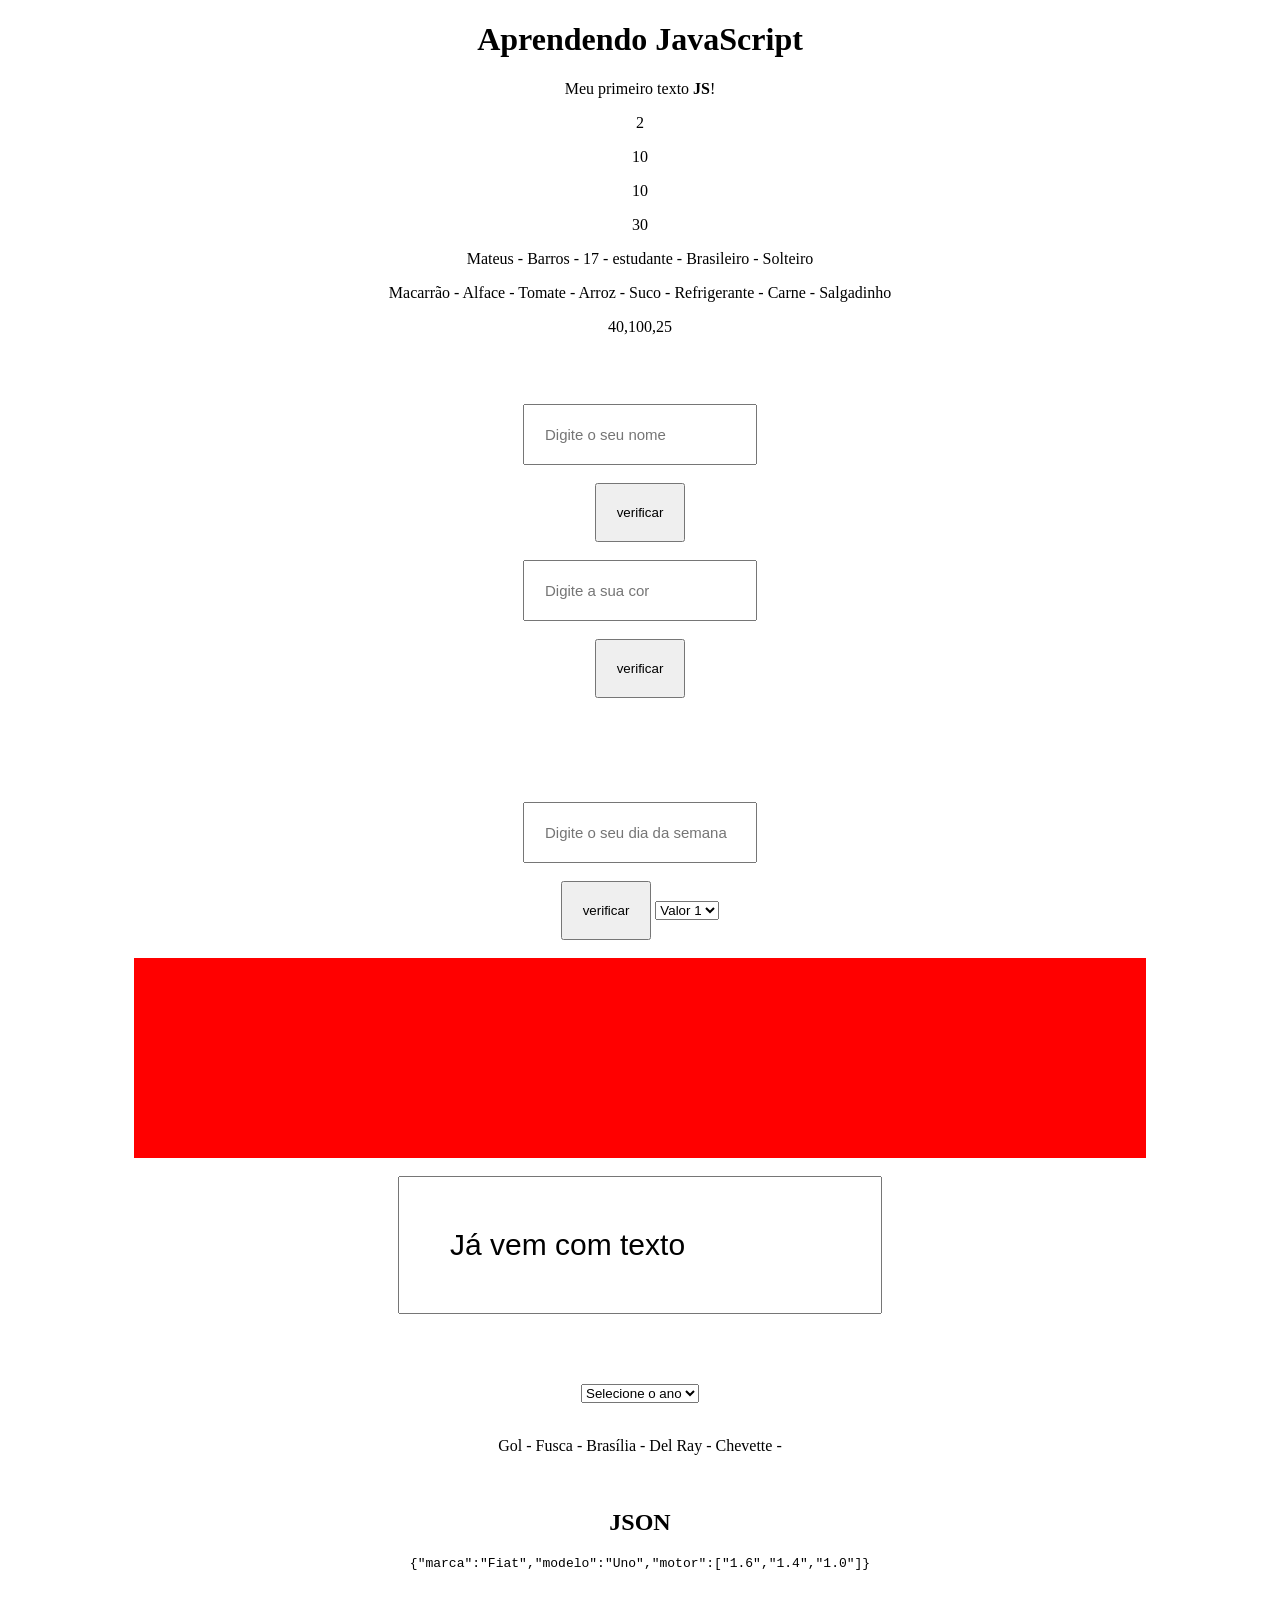
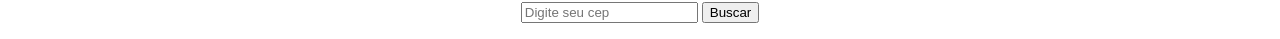
<file: Explicações_JavaScript/index.html>
<!DOCTYPE html>
<html lang="en">
<head>
	<meta charset="UTF-8">
	<meta name="viewport" content="width=device-width, initial-scale=1.0">
	<title>Aprendendo JavaScript</title>
</head>
<style>
	body{
		text-align: center;
	}
</style>
<body onresize="console.log('Houve um redimencionamento')"> <!-- onmousedown="alert('clicou na tela')" onmousup="alert('clicou na tela')" onload="alert('Terminou de carregar')"-->

<!-- JS interno e externo -->
 <!-- <script src="script.js"></script>-->	
 <!-- Sempre coloque o script antes de '</body>', para a página carregar mais rapidamente--> 

 <!-- Tipos de saída: formas de apresentar um dado -->
 <h1>Aprendendo JavaScript</h1>
 <p id="texto"></p>
 <p id="texto2"></p>
 <p id="texto3"></p>
 <p id="texto4"></p>
 <p id="texto5"></p>
 <p id="texto6"></p>
 <p id="texto7"></p>
 <p id="texto8"></p>
 <p id="texto9"></p>
<br>
 <p id="texto10"></p> <br>
<input style="padding: 20px; font-size: 15px;
"type="text" id="nome" placeholder="Digite o seu nome" > <br> <br>
<button onclick="verificar()" style="padding:20px">verificar</button>
<br><br>
<input style="padding: 20px; font-size: 15px;
"type="text" id="cor" placeholder="Digite a sua cor" >
 <br><br>
<button onclick="verificaCor()" style="padding:20px">verificar</button>
 <p id="texto11"></p><br>
<br><br>
<p id="texto12"></p><br>
<input style="padding: 20px; font-size: 15px;
"type="text" id="dia" placeholder="Digite o seu dia da semana" >
 <br><br>
<button onclick="diaDaSemana()" style="padding:20px">verificar</button>
 
 <!-- <button onclick="eventoClick()">Clique aqui(onclick)</button> <br>
<button ondblclick="eventoDblClick()">Clique aqui</button> <br><br> -->

<select id="itens" onchange="mudou()">
	<option value="1">Valor 1</option>
	<option value="2">Valor 2</option>
	<option value="3">Valor 3</option>
	<option value="4">Valor 4</option>

</select>
<br> <br>
<div id="teste" onmouseover="viraAzul()" onmouseout="viraVermelho()" style="margin: auto auto; width: 80%; height: 200px; background: red;">
	
</div>
<br>
<input onkeyup="teclaPressionada()" onblur="eventoClick()" onfocus="limpaTexto()" id="campo_texto" style="padding:50px; font-size:30px ;" placeholder="Digite algo" type="text" value="Já vem com texto">

<p id="texto13"></p><br>
<br><br>
<select id="ano">
	<option selected disabled>Selecione o ano</option>
</select>
<br><br>
<p id="texto14"></p><br>

<h2>JSON</h2>
<pre id="area"></pre>
<br>

<input type="text" id="cep" placeholder="Digite seu cep">
<button onclick="buscarCEP()">Buscar</button>
<p id="texto_"></p>


<!--  <p>
 	<script>
 		// document.write('Oi <u> escrito com document.write</u>');//uma forma de escrever em JS
 	</script>
 </p>
  -->
 <script src="edit.js"></script>
</body>
</html>
</file>
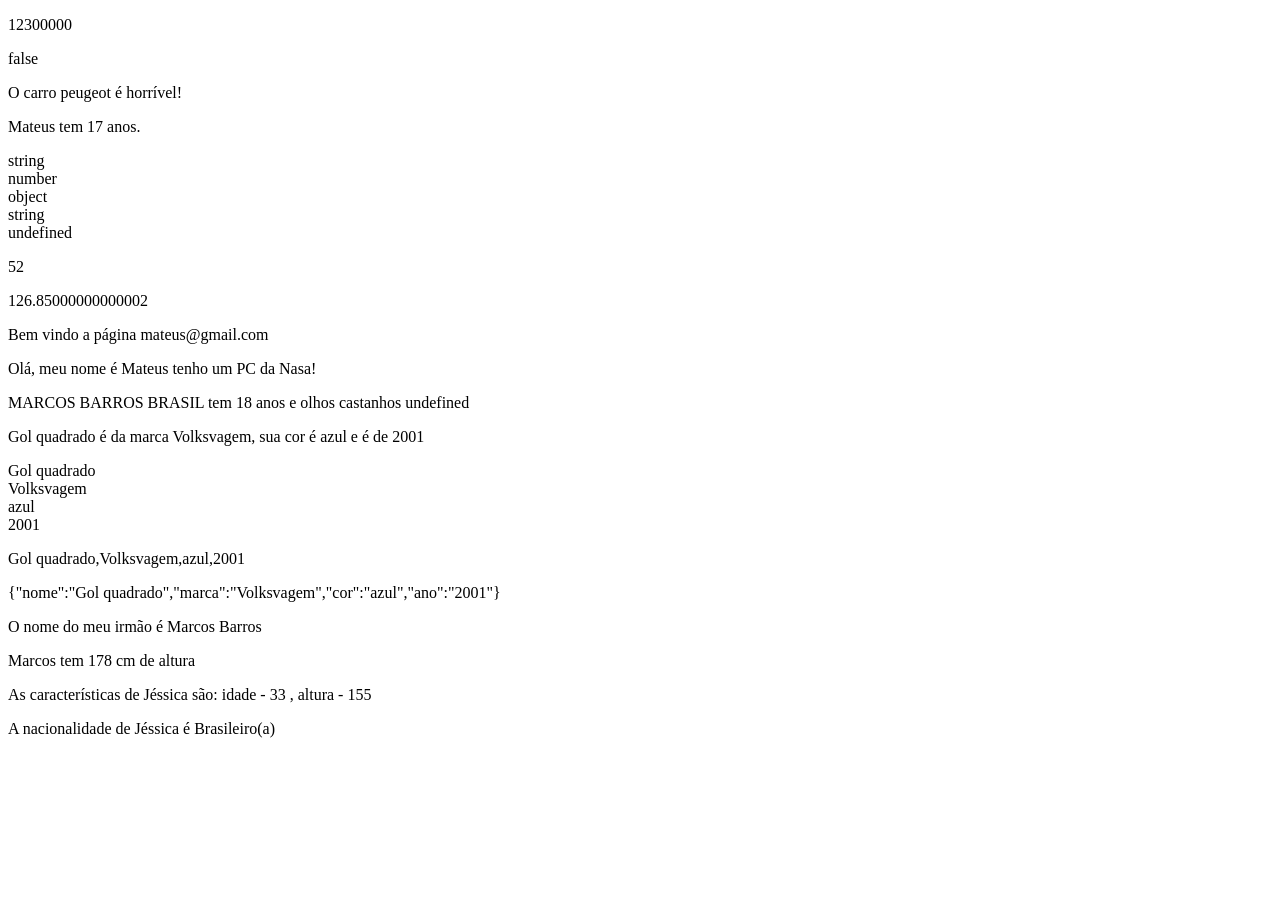
<file: aprendendo_js_w3c/objetos_e_tipos_de_dados.htm>
<!DOCTYPE html>
<html lang="en">
<head>
	<meta charset="UTF-8">
	<meta name="viewport" content="width=device-width, initial-scale=1.0">
	<title>Teste 3</title>
</head>
<body>
	<p id="exponen"></p>

	<p id="boolean"></p>

	<p id="array"></p>

	<p id="objeto"></p>

	<p id="typeof"></p>

	<p id="funcao"></p>

	<p id="funcao2"></p>

	<p id="welcome_user"></p>

	<p id="user"></p>

	<p id="obj"></p>

	<p id="obj_nome"></p>

	<p id="obj_loop"></p>

	<p id="obj_to_array"></p>

	<p id="obj_json"></p>

	<p id="constructor"></p>

	<p id="constructor_method"></p>

	<p id="constructor_prototype_method"></p>

	<p id="constructor_prototype_propriety"></p>

<script>
	// TIPOS DE DADOS JS
	let string1 = "Mateus B.B.";
	let x1 = 34.1;
	let x2 = 34;
	let exponenciacao = 123e5;
	// ARRAY
	const array_carros = ['Renegade', 'Volksvagem', 'peugeot'];
	// OBEJETO
	const pessoa = {nome : 'Mateus', idade:17, cordosOlhos:'castanhos', sexo:"Masculino"};
	// Variável indefinida
	let danone = "morango"; danone = undefined;

	document.getElementById('exponen').innerHTML = exponenciacao;
	document.getElementById('boolean').innerHTML = (x1 == x2);
	document.getElementById('array').innerHTML = "O carro " + array_carros[2] + " é horrível!";
	document.getElementById('array').innerHTML = "O carro " + array_carros[2] + " é horrível!";
	document.getElementById('objeto').innerHTML = pessoa.nome + " tem " + pessoa.idade + " anos.";

	document.getElementById('typeof').innerHTML = 
	typeof " 120" + "<br>"
	+ typeof 120 + "<br>"
	+ typeof pessoa + "<br>"
	+ typeof " " + "<br>"
	+ typeof danone;

	let fun = calculo(9, 3, 2);
	let fun2 = calculo(10, 5, 2)

	let tocelsius = toCelsius(400);

	// FUNÇÕES JS
	function calculo(a, b, c) {
		return (a * b) + c;
	}

	function toCelsius(kelvin){
		return (kelvin - 273.15); 
	}

	document.getElementById('funcao').innerHTML = fun2; 
	document.getElementById('funcao2').innerHTML = tocelsius; 

	// Objetos JS - É um tipo de variável engloba métodos e atributos

	const Account = {
		name: "Mateus", 
		type:"user", 
		email:"mateus@gmail.com",
		password: "123456",
		myItems:{
			item1:"PC",
			item2:"Smartphone",
			item3:"Watch"
		}
	};
	document.getElementById('welcome_user').innerHTML = "Bem vindo a página " + Account.email;
	document.getElementById('user').innerHTML = "Olá, meu nome é "+Account.name + " tenho um "+ Account.myItems.item1 + " da Nasa! ";


	// Outra forma de criar objetos JS

	// const Person = new Object();
	// Person.name = "Marcos";
	// Person.age = "18";
	// Person.eyeColor = "castanhos";

	const Person = {
		// Propriedades ou atributos
		name : "Marcos",
		lastname : "Barros Brasil",
	 	age : "18",	
	 	eyeColor : "castanhos",
	 	hair : "black",
	 	// Métodos do objetos
	 	fullName: function() {
	 		return (this.name + " " + this.lastname).toUpperCase();
	 		// toUpperCase() é um método que coloca todas as letras em maiúsculo
	 	}


	}
	// excluir uma propriedade
	delete Person.hair;

document.getElementById('obj').innerHTML = Person.fullName()  + " tem "+ Person.age + " anos e olhos " +Person['eyeColor'] + " " + Person.hair;
	
	// Exibição de Objeto JS
	
	// Pelo nome
	const carro = {
		nome: 'Gol quadrado',
		marca: 'Volksvagem',
		cor: 'azul',
		ano: '2001'
	};

document.getElementById('obj_nome').innerHTML = carro.nome + " é da marca " + carro.marca + ", sua cor é " + carro.cor + " e é de " + carro.ano;
	
	// Por um loop
	let paragrafo = "";
	for (let i in carro) {
		// paragrafo += carro[i] + "<br> ";
		paragrafo = paragrafo + carro[i] + "<br> ";

	};

document.getElementById('obj_loop').innerHTML = paragrafo;
	
	// Por object.values() - criar uma matriz para exibir as propriedades do objeto
	const myArray = Object.values(carro);

	document.getElementById('obj_to_array').innerHTML = myArray;

	// Por JSON.stringify() converter os objetos em string por json
	const convertionString = JSON.stringify(carro);

	document.getElementById('obj_json').innerHTML = convertionString;

	// Construct function - ajuda a criar objetos do mesmo tipo
	function Pessoa(nome, sobrenome, idade, altura){
		// Propriedades
		this.primeiroNome = nome;
		this.sobreNome = sobrenome;
		this.idadePessoa = idade;
		this.alturaPessoa = altura;
		// Método
		this.nomeCompleto = function () {
			return this.primeiroNome +" "+ this.sobreNome;
		}
	}
const meuIrmao = new Pessoa('Marcos', 'Barros ', 24, 178);
const minhaIrma = new Pessoa('Jéssica', 'Barros', 33, 155);


document.getElementById('constructor').innerHTML = "O nome do meu irmão é  " + meuIrmao.nomeCompleto();

	// Adicionando um método a um objeto 
	meuIrmao.aboutPerson = function(){
		return this.primeiroNome +" tem " + this.alturaPessoa + " cm de altura";
	}

	document.getElementById('constructor_method').innerHTML = meuIrmao.aboutPerson();

	// Adicionando mum método a classe que cria os objetos
	Pessoa.prototype.characters = function() {
		return "As características de " + this.primeiroNome + " são: idade - "+ this.idadePessoa + " , altura - " + this.alturaPessoa;
	};

document.getElementById('constructor_prototype_method').innerHTML = minhaIrma.characters();

	// Adicionando um atributo ao construtor
	Pessoa.prototype.nacionalidade = "Brasileiro(a)";

	document.getElementById('constructor_prototype_propriety').innerHTML = "A nacionalidade de "+ minhaIrma.primeiroNome + " é " + minhaIrma.nacionalidade;

</script>	


</body>
</html>
</file>
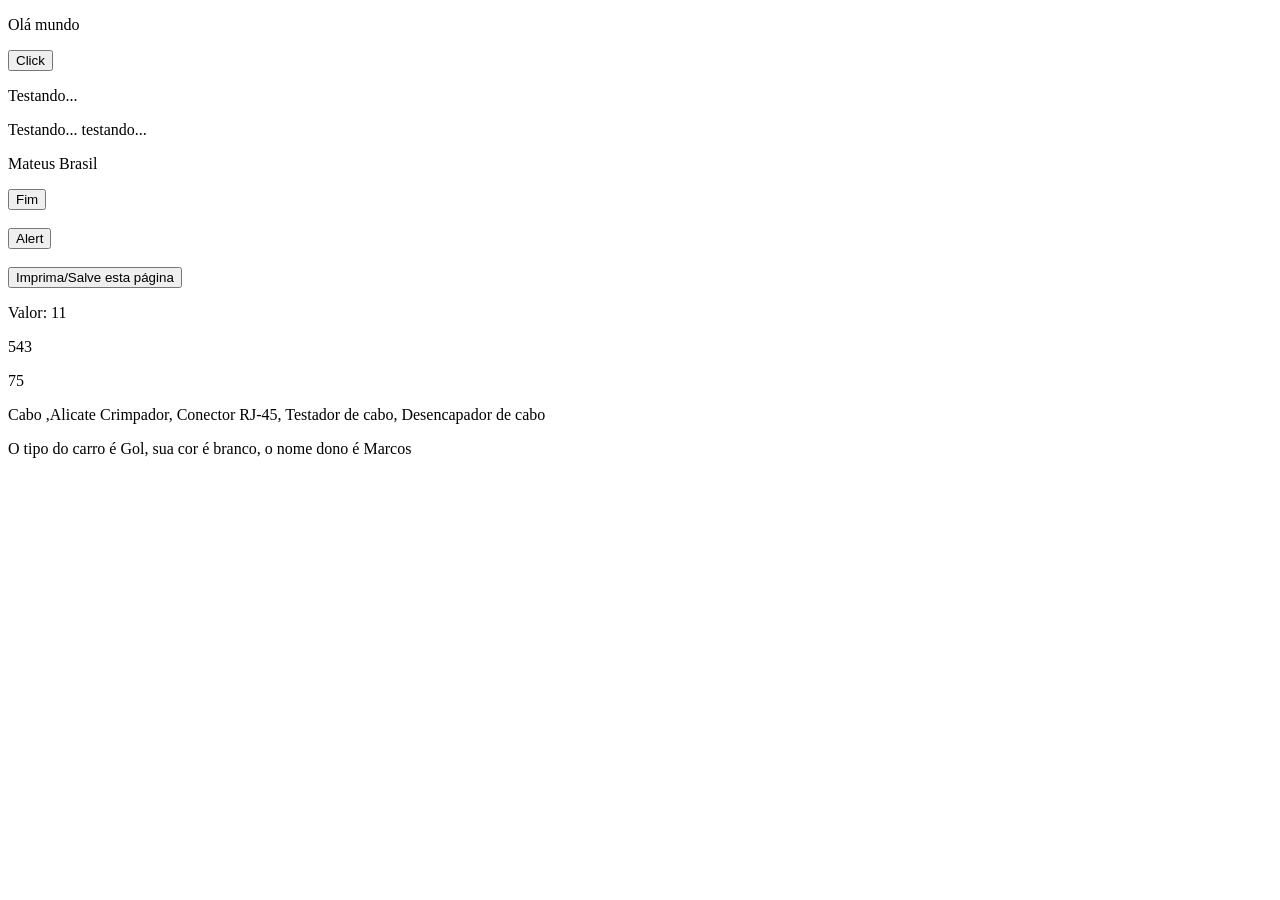
<file: aprendendo_js_w3c/teste.html>
<!DOCTYPE html>
<html lang="en">
<head>
	<meta charset="UTF-8">
	<meta name="viewport" content="width=device-width, initial-scale=1.0">
	<title>Teste JS</title>
</head>
<body>

	<p id="paragraph">Olá mundo</p>
	<button type="button" onclick="Func()">Click</button>
	<br>
	<!-- InnerText ou InnerHTML(mais versátil e mais usado) -->
	<p id="demo"></p>
	<p id="demo2"></p>
	<p id="demo3"></p>



	<!-- Document.write() - usado para teste e deleta todo o Html existente -->
	<button type="button" onclick="document.write(1+1)">Fim</button><br><br>

	<!-- window.alert() - caixa de alerta -->
	<button type="button" onclick="window.alert('Página teste')">Alert</button><br><br>

	<!-- console.log() - método no navegador para exibir dados -->
	<script type="text/javascript">console.log(9+1);</script> 

	<!-- window.print() - método no navegador para imprimir o conteúdo da janela atual -->
	<button onclick="window.print()">Imprima/Salve esta página</button>

	<!-- DECLARAÇÕES JS : Values, Operators, Expressions, Keywords, and Comments -->

	<!-- Variáveis JS - var, let e const -->
	<!-- 
	Sempre declare variáveis JS.
	Quando usar cada tipo de variável?
	Use const quando o valor ou tipo não deve ser alterado(arrays e objetos);
	Use let se não puder usar const;
	Use var se precisar de suporte a navegadores antigos.
	 -->
	<p id="demo4"></p>
	<p id="demo5"></p>
	<p id="demo6"></p>


	<script>
		let x, y;
		x = 5;
		y = 6;
		Soma = x + y;
		document.getElementById('demo4').innerHTML = "Valor: " + Soma;
		let Person = "Mateus Barros",
		 idade = "18";

		 let n ="5" + 4 + 3;
		 document.getElementById('demo5').innerHTML = n;

		 let n_ =  4 + 3 + "5";
		 document.getElementById('demo6').innerHTML = n_;
		 
	</script>

<!-- const JS - o valor desta variável não pode ser alterada -->
<p id="demo7"></p>
<p id="demo8"></p>
<p id="demo9"></p>


<script type="text/javascript">
	const equip_redes = ['Cabo de rede', 'Alicate Crimpador', ' Conector RJ-45', ' Testador de cabo'];
	// Pode alterar os elementos do array om const
	equip_redes[0] = "Cabo ";
	equip_redes.push(' Desencapador de cabo');
	document.getElementById('demo7').innerHTML = equip_redes;

	// Pode alterar as propriedades de um objeo const
	const carro = {type:"Gol", modelo:"100", cor:"vermelho"};
	carro.cor = "branco";
	carro.dono = "Marcos";
	document.getElementById('demo8').innerHTML = "O tipo do carro é " +carro.type + ", sua cor é " + carro.cor + ", o nome dono é " + carro.dono;
	// Escopo de const
	const p = 10;
	// O p aqui é 10
	{
		const p = 2;
	// O p aqui é 2

	}
	// O p aqui é 10

	document.getElementById('demo9').innerHTML = alert(carNome);
	const carNome = "do Danone";
</script>

<!-- Operadores JS  -->


</body>

<script>
	let number1, number2;
	number1 = 10;
	number2 = (3 + 9) * 7;

	let Nome, nome;
	Nome = "Pedro";
	Nome = "Paulo";


	document.getElementById("demo").innerHTML = "Testando...";
	document.getElementById("demo2").innerText = "Testando... testando...";

	function Func() {
		document.getElementById('paragraph').innerHTML = "Olá programador!!!!";
	}

	document.getElementById('demo3').innerHTML = "Mateus " + "Brasil" ;
</script>
</html>
</file>
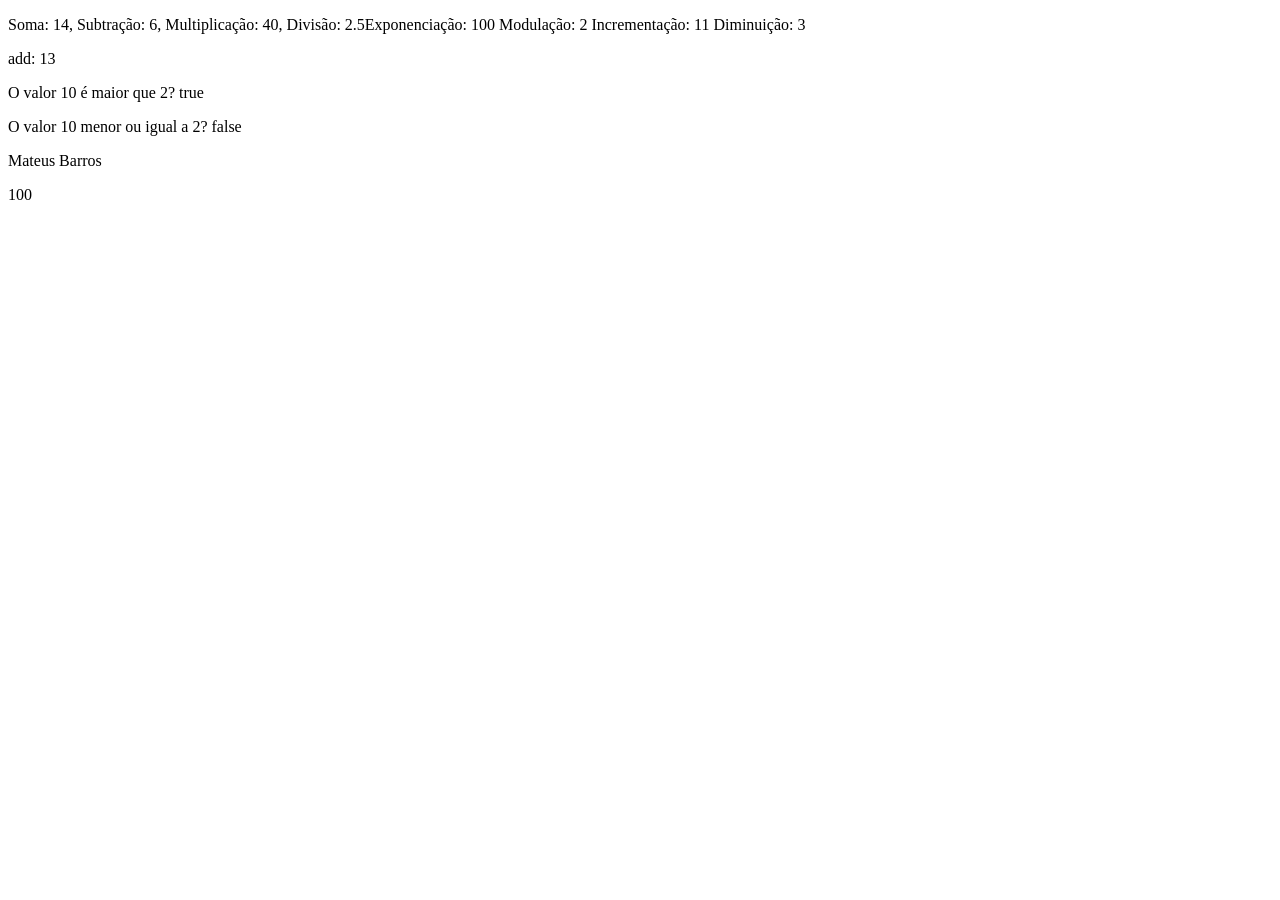
<file: aprendendo_js_w3c/teste2.html>
<!DOCTYPE html>
<html lang="en">
<head>
	<meta charset="UTF-8">
	<meta name="viewport" content="width=device-width, initial-scale=1.0">
	<title>Teste JS</title>
</head>
<body>
	<!-- OPERADORES JS -->
	<!-- Operadores aritméticos -->
	<p id="demo"></p>
	<script>
		let x = 10, y = 4, k = 2;
		let z = x + y;
		let s = x - y;
		let m = x * y;
		let d = x / y;
		let exponentiation = x**k;
		let modulus = x%y;
		// Incrementação
		x++;
		x1 = x;
		y--;
		y1 = y;

		document.getElementById('demo').innerHTML = "Soma: "+ z + ", Subtração: " + s + ", Multiplicação: "+ m + ", Divisão: " + d + "Exponenciação: " + exponentiation + " Modulação: " + modulus + " Incrementação: "+ x1 + " Diminuição: " + y1;

	</script>

	<!-- Operadores de Atribuição -->
	<p id="demo2"></p>
	<script type="text/javascript">
		let n1 = 10, n2 = 3;
		n1 += 3;
		n2 -= 3;
		n1 *= 3;
		n1 /= 3;




		document.getElementById('demo2').innerHTML = "add: " + n1 ; 
	</script>

	<!-- Operadores de Comparação -->
	<p id="demo3"></p>
	<p id="demo4"></p>
	

<script type="text/javascript">
	
let	value = 10, value2 = 2, value3 = "3";
let result = value > value2;
let result_ = value <= value2;


document.getElementById('demo3').innerHTML = "O valor " + value + " é maior que "+value2+ "? " + result;

document.getElementById('demo4').innerHTML = "O valor " + value + " menor ou igual a "+value2+ "? " + result_;

</script>

<!-- Comparação de Strings -> em ordem alfabética!! -->

<!-- Concatenar strings -->
<p id="demo5"></p>
<script>
	let txt1 = "Mateus", txt2 = "Barros";
	txt1 += " " + txt2;

	document.getElementById('demo5').innerHTML = txt1;

</script>
<!-- OBS -> Exponenciação pode ser feita de outra forma: -->
<p id="demo6"></p>
<script type="text/javascript">
	let p = 10;
	let o = Math.pow(p,2);

	document.getElementById('demo6').innerHTML = o;
</script>
</body>
</html>
</file>
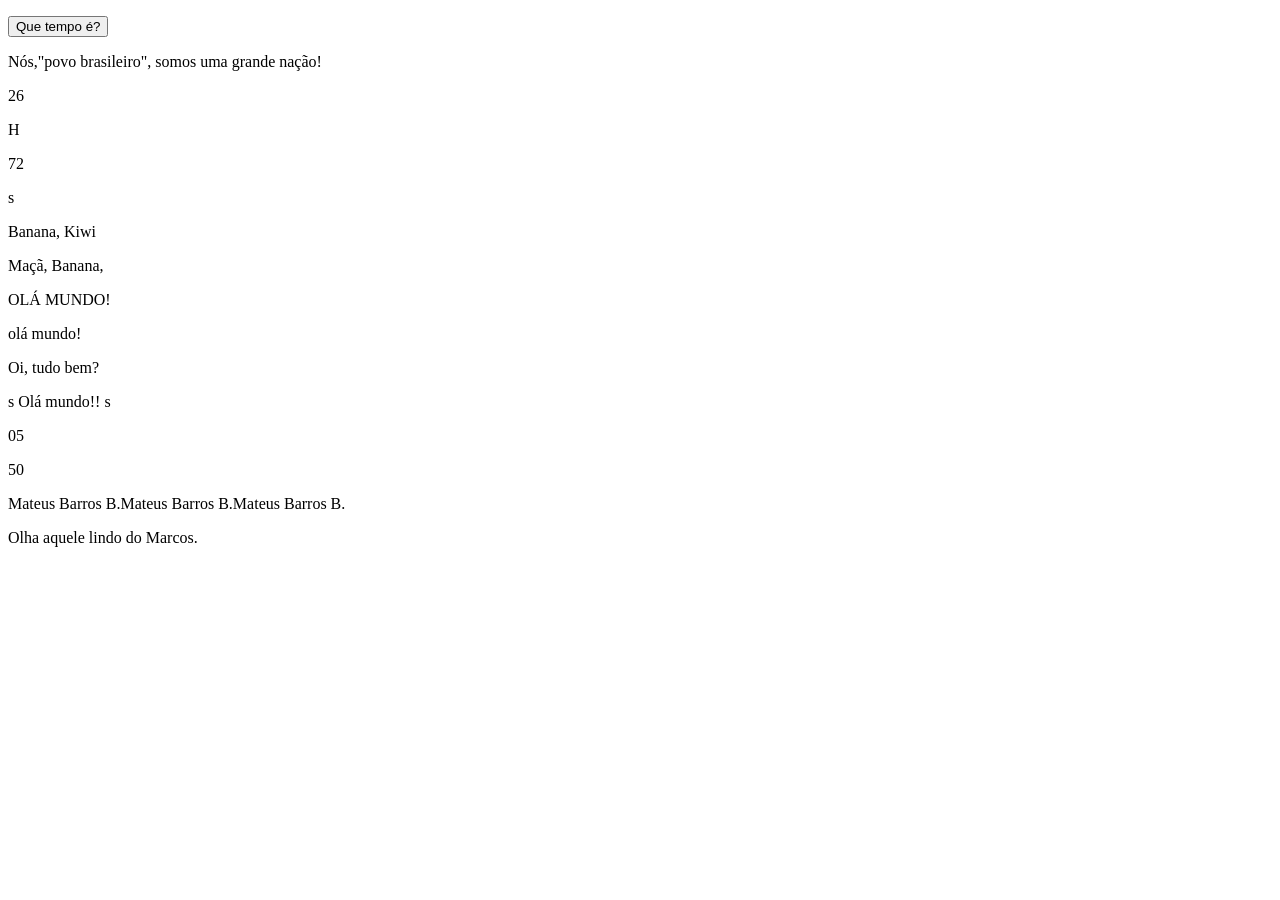
<file: aprendendo_js_w3c/teste4.html>
<!DOCTYPE html>
<html lang="en">
<head>
	<meta charset="UTF-8">
	<meta name="viewport" content="width=device-width, initial-scale=1.0">
	<title>Teste 4</title>
</head>
<body>
	<!-- 22/05/25 -->
	<!-- Eventos JS - O javascript, em html, pode reagir a eventos -->
	<!-- Event Button -->
	<p id="event_button" ></p>

	<button onclick="actionDate()">Que tempo é?</button>
	<p id="string" ></p>
	<p id="string_length" ></p>
	<p id="text_char"></p>
	<p id="text_charCode"></p>
	<p id="at"></p>
	<p id="slice"></p>
	<p id="substring_"></p>
	<p id="uppertext"></p>
	<p id="lowertext"></p>
	<p id="concat"></p>
	<p id="trimend"></p>
	<p id="padded"></p>
	<p id="padded2"></p>
	<p id="repeat"></p>
	<p id="replace"></p>
	<p id="strArr"></p>


		<script>
		// Eventos JS
		function actionDate() {
			document.getElementById("event_button").innerHTML = Date();
		}
		// Strings
		let text = "Nós,\"povo brasileiro\", somos uma grande nação!";
		document.getElementById('string').innerHTML= text;
		// Comprimento de string
		let alphabet = "abcdefghijklmnopqrstuvwxyz";
		let length = alphabet.length;
		document.getElementById('string_length').innerHTML= length;

		// 26/05/25
		// Métodos de String
		// .length = retorna o comprimento de uma string

		// charAt() - Retorna um caractere específico de acordo com a posição dele. Sempre começa a contar no 0
		let t = 'Hello world';
		let char = t.charAt();
		document.getElementById('text_char').innerHTML = char;

		// charCodeAt()  - método que retorrna o código UTF-16 do caractere especificado 
		let t2 = 'Olá Mundo';
		let charCode = t.charCodeAt(0);
		document.getElementById('text_charCode').innerHTML = charCode;

		// at() - parecido com o método charAt(), mas dá para colocar índices negativos
		let T = "Mateus";
		let at = T.at(-1);
		// Outra forma: let at = T[-1];
		document.getElementById("at").innerHTML = at;

		// slice() - extrai uma parte de uma string e retorna a parte. Os parâmetros são início e fim
		let textslice = "Maçã, Banana, Kiwi";
		let sliced = textslice.slice(6);
		document.getElementById("slice").innerHTML = sliced; 

		// substring() - semlhante ao slice(). A diferença entre os dois é que o substring(), quando um dos valores de início/fim são > 0, será tratado como 0.
		// substr() não é mais tão usado
		let str_sub = "Maçã, Banana, Kiwi";
		let parte = str_sub.substring(0,13);

		document.getElementById("substring_").innerHTML = parte;

		// toUpperCase() e toLowerCase() - uma string é convertida em maiúscula ou minúscula.
		let textCase = "olá mundo!";
		let textCasetest = textCase.toUpperCase();

		let textCase2 = "OLÁ MUNDOOOOOOO!";
		let textCasetest2 = textCase.toLowerCase();

		document.getElementById("uppertext").innerHTML = textCasetest;
		document.getElementById("lowertext").innerHTML = textCasetest2;

		// Concat() - basicamente um método de concatenação
		let text_concat = "Oi,";
		let text_concat2 = "tudo bem?";

		let concatt = text_concat.concat(" ",text_concat2);
		// let concatt = text_concat +" "+text_concat2; . É A MESMA COISA
		document.getElementById('concat').innerText = concatt;

		// trimEnd() ou trim() - revoe espaços em branco a partir do final de uma cadeia de caracteres
		let textTrimEnd = "s       Olá mundo!!       s";
		let textTrimEnd2 = textTrimEnd.trimEnd();

		document.getElementById('trimend').innerHTML = textTrimEnd2;

		// padStart() ou PadEnd() - preenche uma string com uma outra várias vezes. Não preenche um número, só se convertê-lo a string
		let padText = "5";
		let padded = padText.padStart(2, '0');
		document.getElementById('padded').innerHTML = padded;
		let padText2 = "5";
		let padded2 = padText.padEnd(2, '0');
		document.getElementById('padded2').innerHTML = padded2;

		// repeat() - retorna uma string com um número de cópias da mesma
		let text10 = "Mateus Barros B.";
		let repeatResult = text10.repeat(3);
		document.getElementById('repeat').innerHTML = repeatResult;

		// replace() - substituir um valor por outro em uma string
		let frase = "Olha aquele merda do Marcos.";
		let Newfrase = frase.replace("merda", "lindo");
		document.getElementById('replace').innerHTML = Newfrase;

		// split() - converter uma string para uma matriz
		let strToArray = "Olha";
		const meuArray = strToArray.strToArray('');
		document.getElementById("strArr").innerHTML = meuArray[0];


	</script>
</body>
</html>
</file>
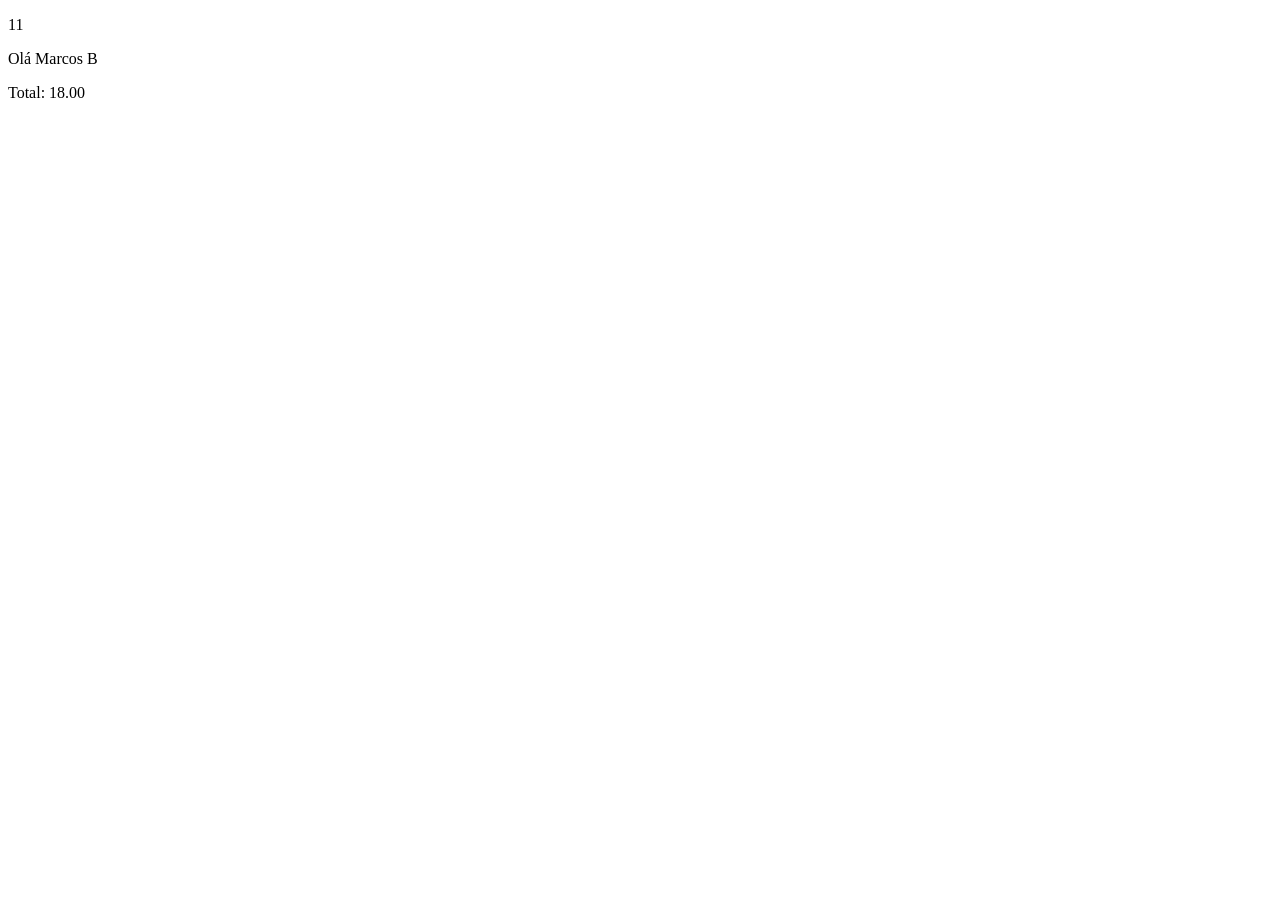
<file: aprendendo_js_w3c/teste5.htm>
<!DOCTYPE html>
<html lang="en">
<head>
	<meta charset="UTF-8">
	<meta name="viewport" content="width=device-width, initial-scale=1.0">
	<title>Teste 5</title>
</head>
<body>

	<p id="search"></p>	
	<p id="search2"></p>	
	<p id="match"></p>	
	<p id="testestr"></p>
	<p id="valorTotal"></p>
	<script>
		
		// 30/05/25

		// String search
		// indexOf() -  retorna o índice(posição) da string ou retornará -1 se não for encontrada
		let textt =  "Por favor, localize este celular 'localize' ";
		let index = textt.indexOf("localize", 15);

		let textt2 =  "Por favor, localize este celular 'localize' ";


		let index2 = textt2.search("localize");
		document.getElementById("search2").innerHTML = index2;
		
		// 02/06/25 

		// Templates de string
		// ${...} -  com isso, dá para colocar variáveis em strings
		// Substituir variáveis em uma string
		let primeiroNome = "Marcos", sobreNome = "B";
		let nomeCompleto = `Olá ${primeiroNome} ${sobreNome}`;

		document.getElementById('testestr').innerHTML = nomeCompleto;
		// Permitir expressões em strings
		let preco = 12, aumento = 0.5;
		let valorTotal =`Total: ${(preco * (1 + aumento)).toFixed(2)} `;

		document.getElementById('valorTotal').innerHTML = valorTotal;

		

	</script>
</body>
</html>
</file>
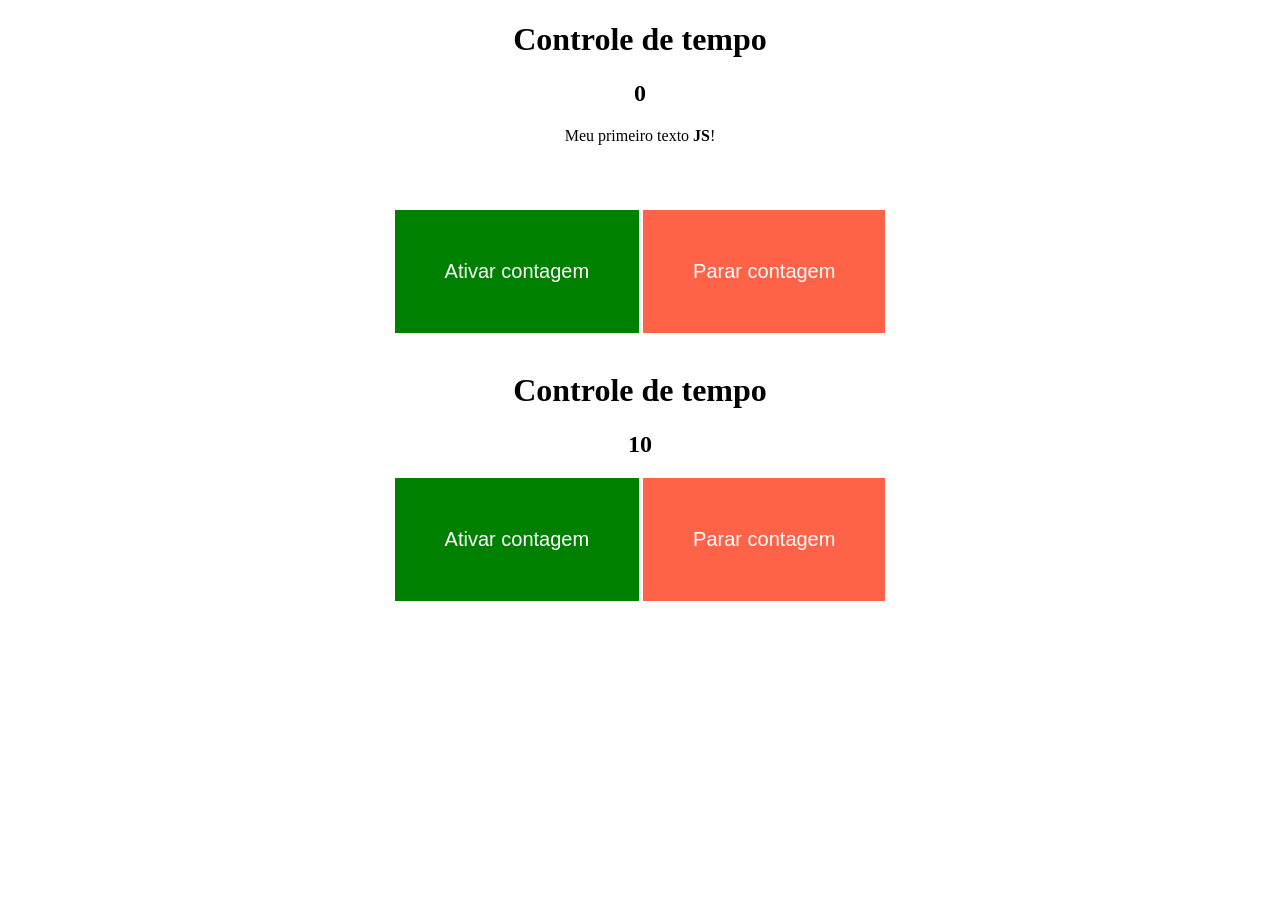
<file: Explicações_JavaScript/htmljsParte2.html>
<!DOCTYPE html>
<html lang="en">
<head>
	<meta charset="UTF-8">
	<meta name="viewport" content="width=device-width, initial-scale=1.0">
	<title>Aprendendo JS parte 2</title>
	<style>
		body{
			text-align: center;
		}
		button{
			padding: 50px;
			border: none;
			font-size: 20px;
		}
		.start{
			background: green;
			color: white;
		}
		.stop{
			background: tomato;
			color: white;

		}
	</style>
</head>
<body>
	
<h1>Controle de tempo</h1>
<h2 id="tempo">0</h2>
<p id="texto"></p> <br><br>

<pre id="area"></pre>
<button onclick="ativarContagem()" class="start">Ativar contagem</button>
<button onclick="pararContagem()" class="stop">Parar contagem</button>
<br> <br>

<h1>Controle de tempo</h1>
<h2 id="tempo2">10</h2>
<button onclick="ativarContagem2()" class="start">Ativar contagem</button>
<button onclick="pararContagem2()" class="stop">Parar contagem</button>



<script src="edit.js"></script>
</body>
</html>
</file>
